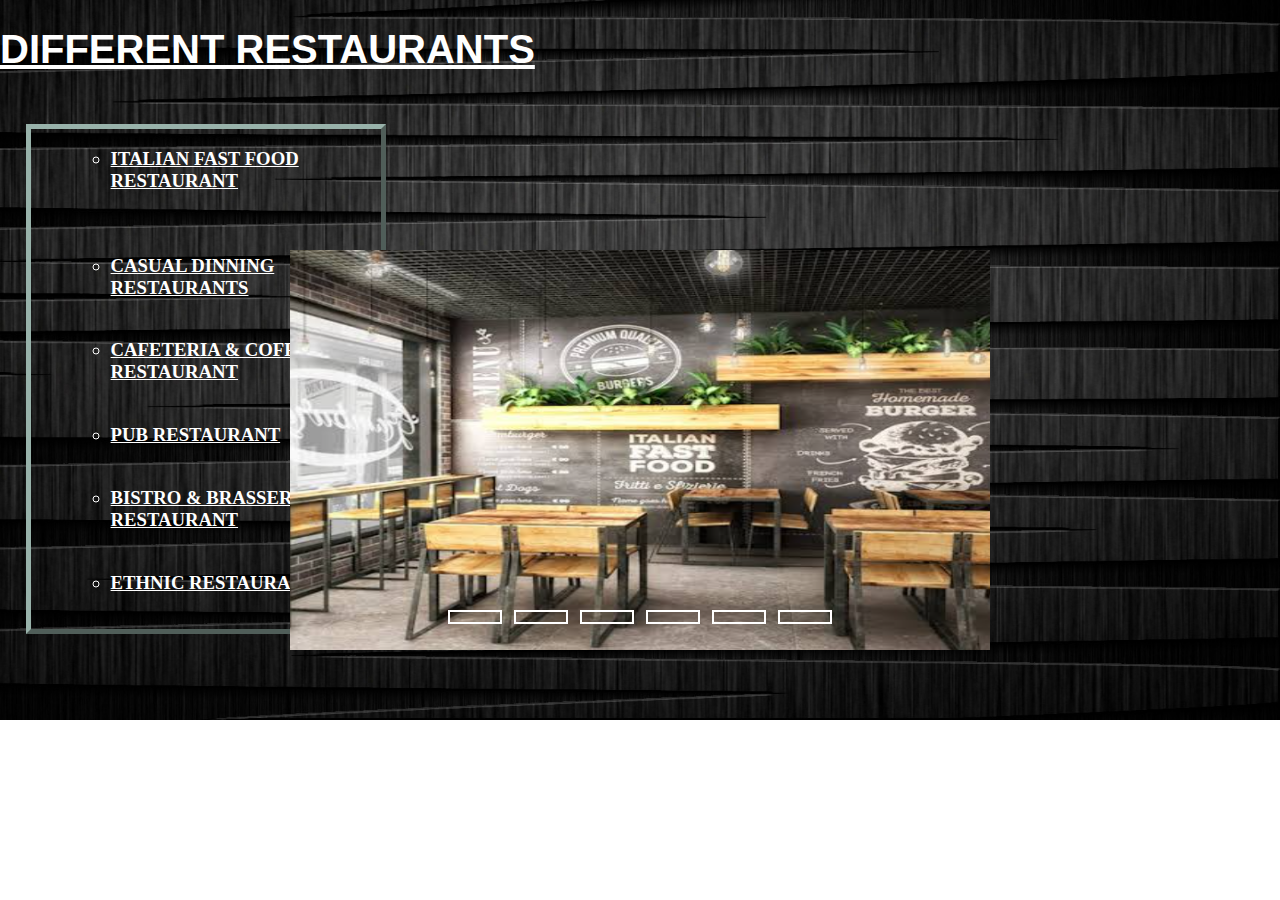
<file: index.html>
<!DOCTYPE html>
<html lang="en">
<head>
    <meta charset="UTF-8">
    <meta http-equiv="X-UA-Compatible" content="IE=edge">
    <meta name="viewport" content="width=device-width, initial-scale=1.0">
    <title>Slider</title>
    <link rel="stylesheet" href="css/style.css">
    
</head><style>
    .box{
        width: 350px;
        height: 500px;
        float: left;
        border: 5px solid rgb(152, 178, 170);
        border-style: outset;
        margin-left: 2%;
        margin-top:2%;

    }
    .box ul li{
        width: 300px;
        
        
        text-align: left;

    }
    .box ul  li a{text-decoration: none;
    color: darkgray;}
    .box ul li:hover{background-color: rgb(70, 107, 70);}
    .box ul li a:hover{columns: white;
    }
</style>
<body>
    <u><H1>DIFFERENT RESTAURANTS</H1></u>
    
<div class="box">
<ul type ="none">

    <ul><h3><a href="coffee.html"><li>ITALIAN FAST FOOD RESTAURANT</li></a><BR><br></h3>
    <h3><a href="coffee.html"><LI>CASUAL DINNING  RESTAURANTS</LI></a><BR></h3>
    <h3><a href="coffee.html"><LI>CAFETERIA & COFFEE RESTAURANT</LI></a><BR></h3>
    <h3><a href="coffee.html"><LI>PUB RESTAURANT</LI></a><BR></h3>
    <h3><a href="coffee.html"><LI>BISTRO & BRASSERIE RESTAURANT</LI></a><BR></h3>
    <h3><a href="coffee.html"><LI>ETHNIC RESTAURANT</LI></a>
</h3></ul></ul>
</div>
    
    
    <div class="slidershow middle">
        <div class="slides">
            <input type="radio" name="r" id="r1" checked>
            <input type="radio" name="r" id="r2">
            <input type="radio" name="r" id="r3">
            <input type="radio" name="r" id="r4">
            <input type="radio" name="r" id="r5">
            <input type="radio" name="r" id="r6">
            
            <div class="slide s1">
                <img src="/images/fastfood.png" width=""  alt="">
            </div>
            <div class="slide">
                <img src="/images/casual.png" alt="">
            </div>
            <div class="slide">
                <img src="/images/coffe.png" alt="">
            </div>
            <div class="slide">
                <img src="/images/pub.png" alt="">
            </div>
            <div class="slide">
                <img src="/images/bistro.png" alt="">
            </div>
            <div class="slide">
                <img src="/images/ethnic.png" alt="">
            </div>

        </div>
        <div class="navigation">
            <label for="r1" class="bar"></label>
            <label for="r2" class="bar"></label>
            <label for="r3" class="bar"></label>
            <label for="r4" class="bar"></label>
            <label for="r5" class="bar"></label>
            <label for="r6" class="bar"></label>
        </div>
    </div>
    

           
        
</body>
</html>
</file>
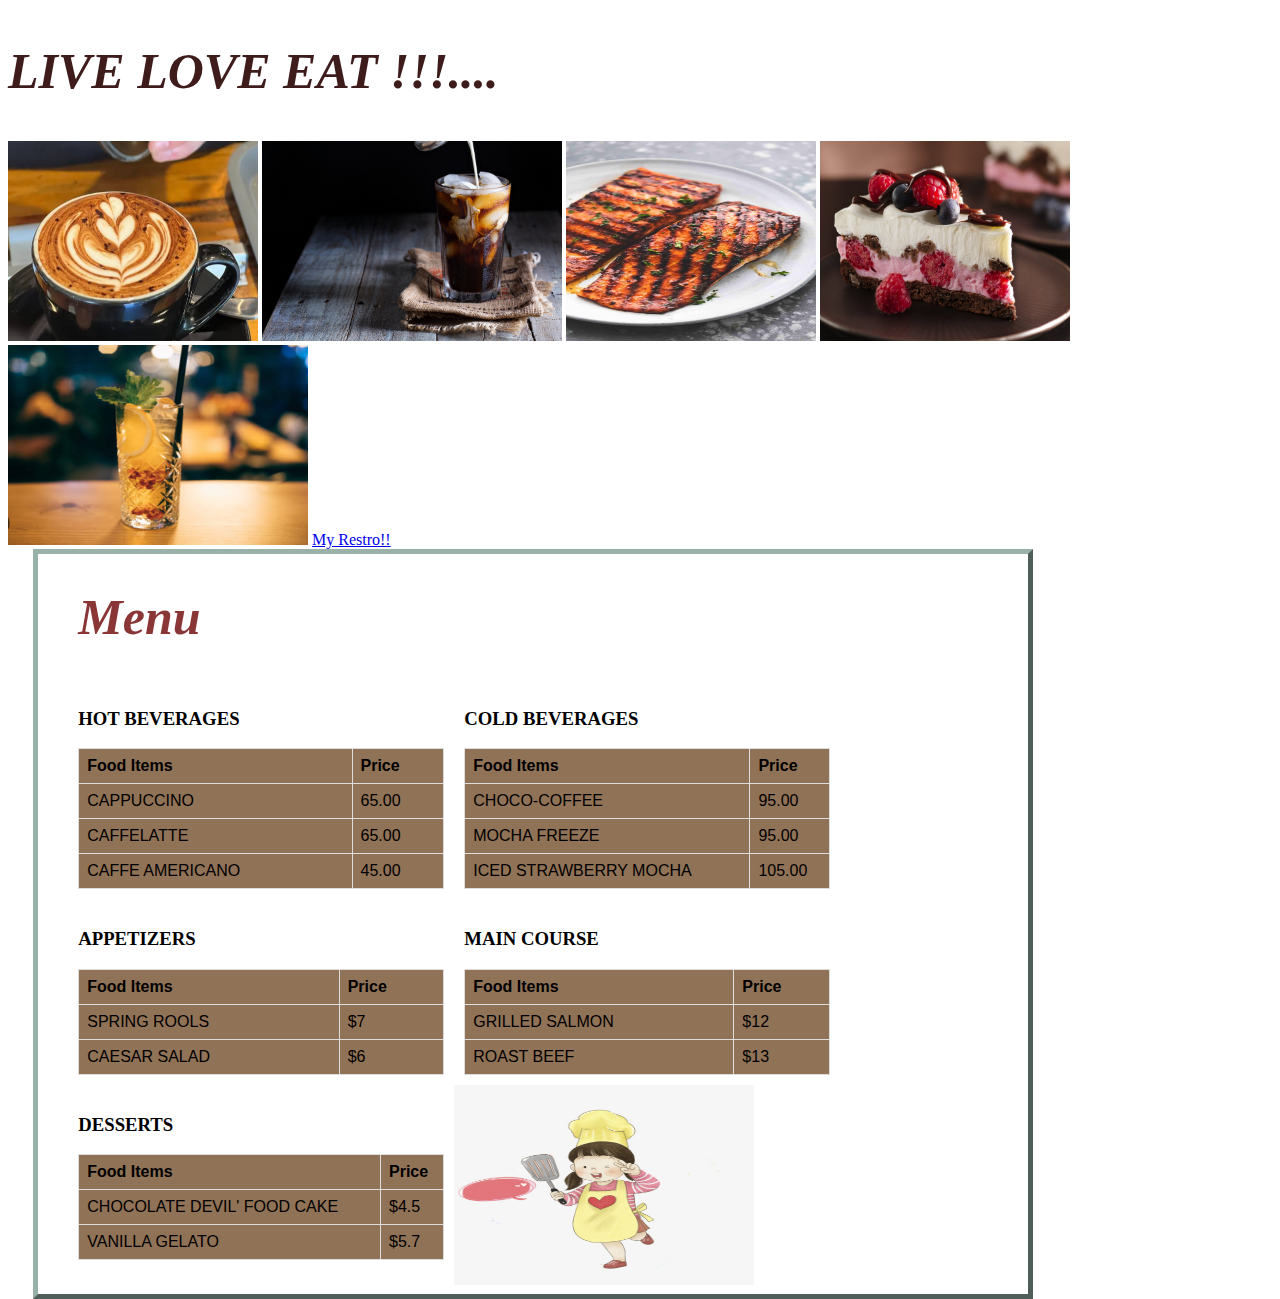
<file: cafe.html>
<!DOCTYPE html>
<html lang="en">
<head>
    <meta charset="UTF-8">
    <meta http-equiv="X-UA-Compatible" content="IE=edge">
    <meta name="viewport" content="width=device-width, initial-scale=1.0">
    <title>Document</title>
</head>
<style>
    table {
      font-family: arial, sans-serif;
      background-color: rgb(144, 114, 87);
      border-collapse: collapse;
  border-spacing: 0%;
  width: 100%;
  border: 1px solid #ddd;

    }
    
    
    td, th {
      border: 1px solid #dddddd;
      text-align: left;
      padding: 8px;
    }
    
    
    
    tr:hover {background-color: rgb(91, 80, 76);}
    h1{
        font-style: italic;
        font-size: 50px;
        color: #8a3636;
    }
    h2{
      font-style: italic;
        font-size: 50px;
        color: #3e1c1c;

    }
    * {
  box-sizing: border-box;
}

.row {
  margin-left:-10px;
  margin-right:-5px;
}
  
.column {
  float: left;
  width: 40%;
  padding: 10px;
}
.row::after {
  content: "";
  clear: both;
  display: table;
}
.box{
        width: 1000px;
        height: 750px;
        float: left;
        border: 5px solid rgb(152, 178, 170);
        border-style: outset;
        margin-left: 2%;
        margin-top:0%;
      

    }
    .box ul li{
        width: 300px;
        
        
        text-align: left;

    }
    .box ul  li a{text-decoration: none;
    color: darkgray;}
    .box ul li:hover{background-color: rgb(70, 107, 70);}
    .box ul li a:hover{columns: white;
    }
    
    </style>
<body>
  <H2>LIVE  LOVE  EAT !!!....</H2>
  <img src="/images/cup.png" width="250px" height="200px">
    
        
        <img src="/images/cold.jpg" width="300px" height="200px">
        <img src="/images/grill.jpg" width="250px" height="200px">
        <img src="/images/cake.jpg" width="250px" height="200px">
        <img src="/images/drinks.png" width="300px" height="200px">
    
    

        <div class="box">
          <ul type ="none">
  <h1>Menu </h1>
  <div class="row">
         <div class="column">
         <h3>HOT BEVERAGES</h3><table>
              <tr>
                <th colspan="1"> Food Items</th>
                <th>Price</th>
              </tr>
              <tr><td> CAPPUCCINO</td><td>65.00</td></tr>
              <tr><td>CAFFELATTE</td><td>65.00</td></tr>
              <tr><td>CAFFE AMERICANO</td><td>45.00</td></tr>
                     </table>
          </div>
          <div class="column"><h3>COLD BEVERAGES</h3><table>
            <tr>
             <th colspan="1"> Food Items</th><th>Price</th>
            </tr>
  
            <tr><td>CHOCO-COFFEE</td><td>95.00</td></tr>
            <tr><td>MOCHA FREEZE</td><td>95.00</td></tr>
            <tr><td>ICED STRAWBERRY MOCHA</td><td>105.00</td></tr></table>
          </div>
          <div class="column"><h3>APPETIZERS</h3><table>
            <tr>
             <th colspan="1"> Food Items</th><th>Price</th>
            </tr>
            <tr><td>SPRING ROOLS</td><td>$7</td></tr>
            <tr><td>CAESAR SALAD</td><td>$6</td></tr>
             </TABLE>
          </div>
 <div class="column"><h3>MAIN COURSE</h3><table>
  <tr>
    <th colspan="1"> Food Items</th>
    
    
    <th>Price</th>
  </tr>

  <tr>
    <td>GRILLED SALMON</td>
    
    <td>$12</td>
  </tr>
  <tr>
    <td>ROAST BEEF</td>
    
    <td>$13</td>
  </tr></table></div>
  <div class="column"><h3>DESSERTS</h3><table>
    <tr>
      <th colspan="1"> Food Items</th>
      
      
      <th>Price</th>
    </tr>
  
  
  <tr>
    <td>CHOCOLATE DEVIL'
        FOOD CAKE
    </td>
    
    <td>$4.5</td>
  </tr>
  <tr>
    <td>VANILLA GELATO</td>
    
    <td>$5.7</td>
  </tr>
</table></div>
<img src="/images/clip.jpg" width="300px" height="200px">
</div></DIV></UL>
<a href="casual.html">My Restro!!</a>


</body>
</html>
</file>
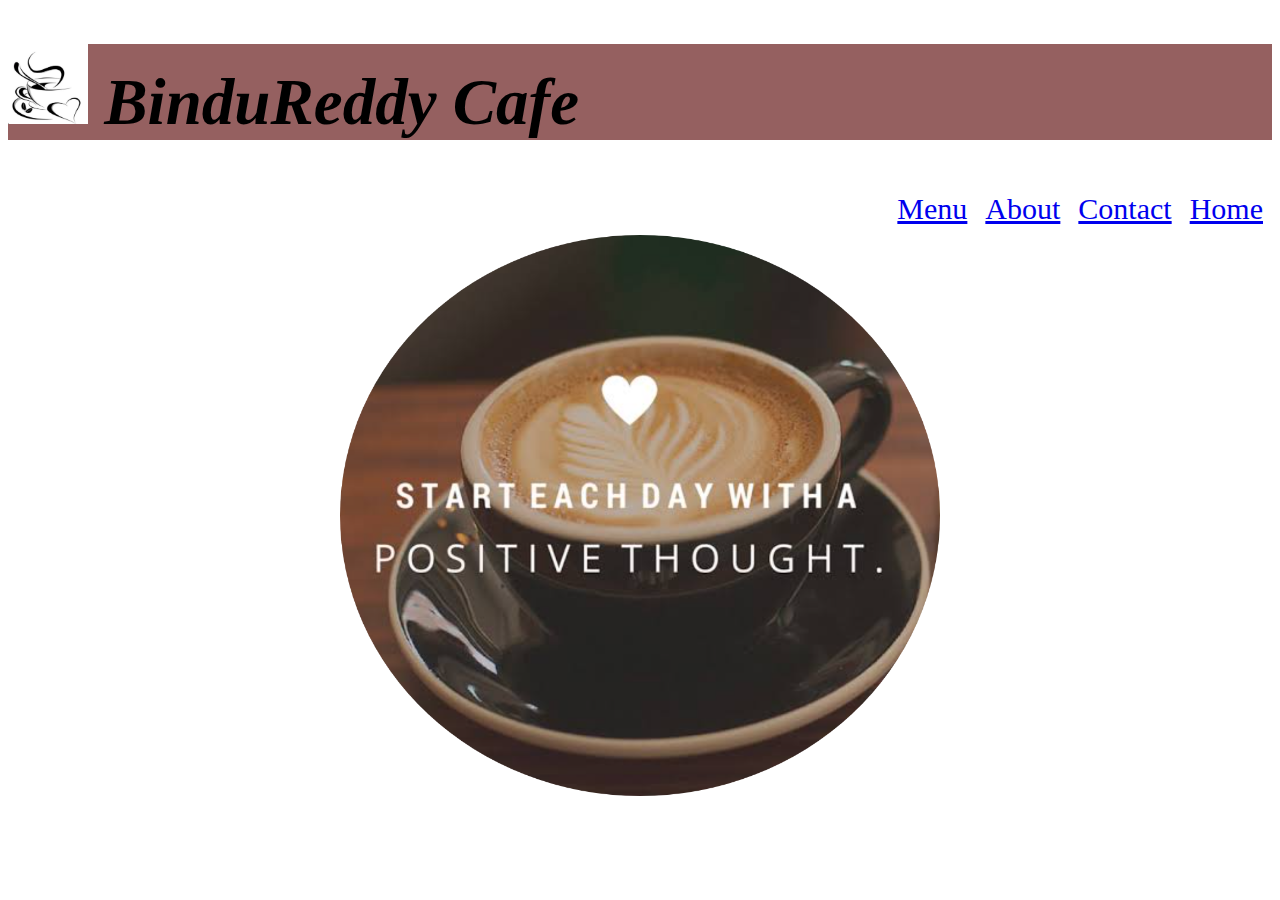
<file: coffee.html>
<!DOCTYPE html>
<html lang="en">
<head>
    <meta charset="UTF-8">
    <meta http-equiv="X-UA-Compatible" content="IE=edge">
    <meta name="viewport" content="width=<device-width>, initial-scale=1.0">
    <title>Document</title>
    
 <link href="https://fonts.googleapis.com/css2?family=Karla&family=Playfair+Display&display=swap" rel="stylesheet">
</head>
<body>
    <style>
        h1{
            font-size: 65px;
            font-style: italic;
            display: block;
            padding: 0;
            background-color: #956060;
        }
        ul {
  list-style-type: none;
  margin: 0;
  padding: 0;
  overflow: hidden;
}

li {
  float:right;
  
}

li a {
  display: block;
  padding: 9px;
  
  margin-right: 10%;
  font-size: 30px;
}

        
        
    </style>
    
       
    
    <h1><img src="/images/logo.png" width="80px " height="80px"> BinduReddy Cafe </h1>
        
       
    <ul>
        <li><a href="#home">Home</a></li>
        
        <li><a href="#contact">Contact</a></li>
        <li><a href="#about">About</a></li>
        <li><a href="cafe.html">Menu</a></li>
      </ul><center>
    <img src="/images/cafeco.png" width="600px" ></center>

    
    
    
</body>
</html>
</file>
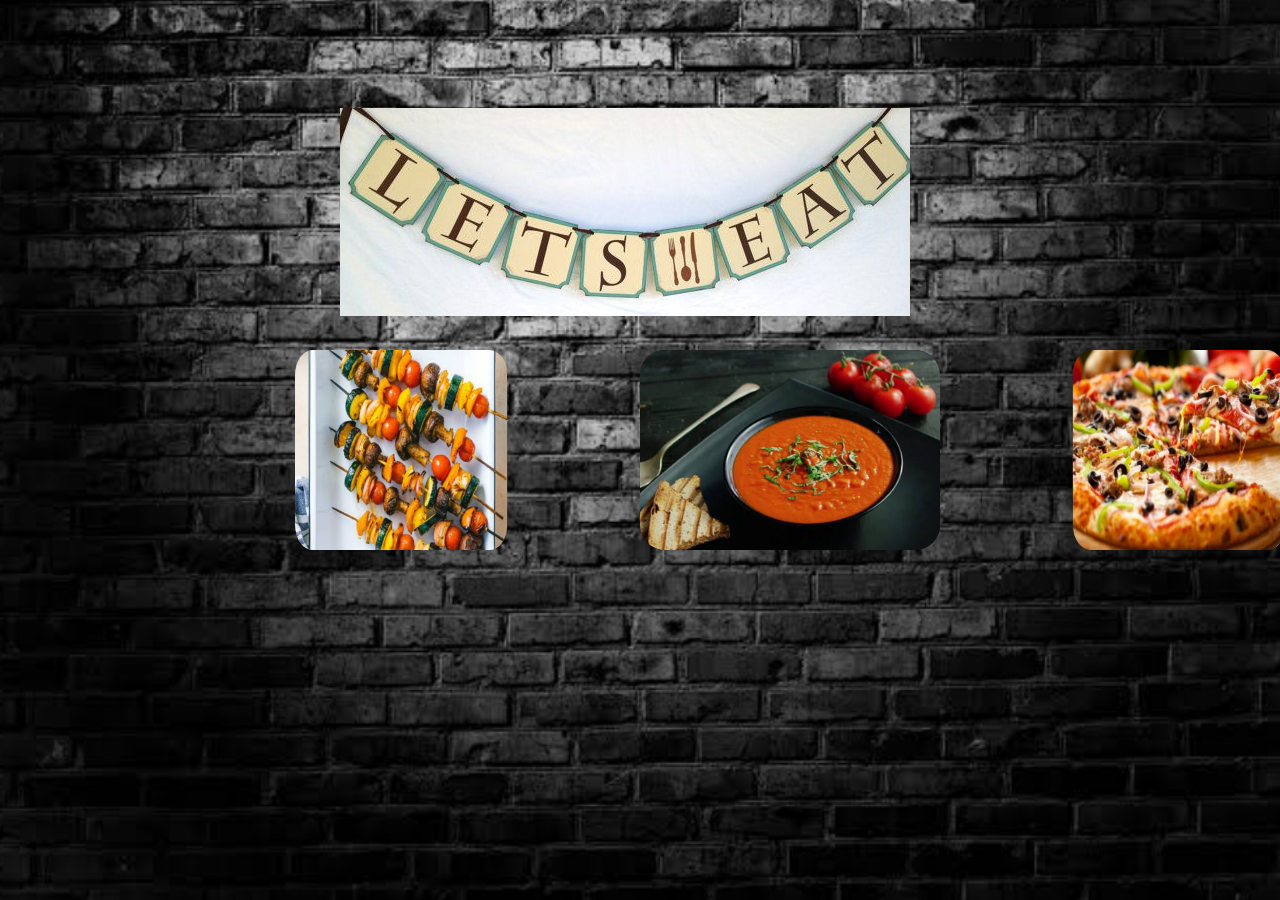
<file: dine.html>
<!DOCTYPE html>
<html lang="en">
<head>
    <meta charset="UTF-8">
    <meta http-equiv="X-UA-Compatible" content="IE=edge">
    <meta name="viewport" content="width=device-width, initial-scale=1.0">
    <title>Document</title>
<link rel="stylesheet" href="/css/dinstyile.css">
</head>
<STYLE>
    H1{
       width: 300PX;
      height: 300PX;
      margin-bottom: 30%;
    }
    
</STYLE>
<body>
    <h1><IMG src="/images/eat1.jpg" ></h1>
        
    
 <div class="slider">
    <span style="--i:1"><img src="/images/biryani.png" alt=""></span>
    <span style="--i:2"><img src="/images/non veg.png" alt=""></span>
    <span style="--i:3"><img src="/images/veg.jpg" alt=""></span>
    <span style="--i:4"><img src="/images/noodles.png" alt=""></span>
    <span style="--i:5"><img src="/images/toco.png" alt=""></span>
    <span style="--i:6"><img src="/images/sndw.png" alt=""></span>
    <span style="--i:7"><img src="/images/siders.png" alt=""></span>
    <span style="--i:8"><img src="/images/soups.png" alt=""></span>
    <span style="--i:9"><img src="/images/IMG_20230522_081007.jpg" alt=""></span>
    <span style="--i:10"><img src="/images/drinks.png" alt=""></span>
    <span style="--i:11"><img src="/images/dessert.png" alt=""></span>
 </div>
 
    
</body>
</html>
</file>
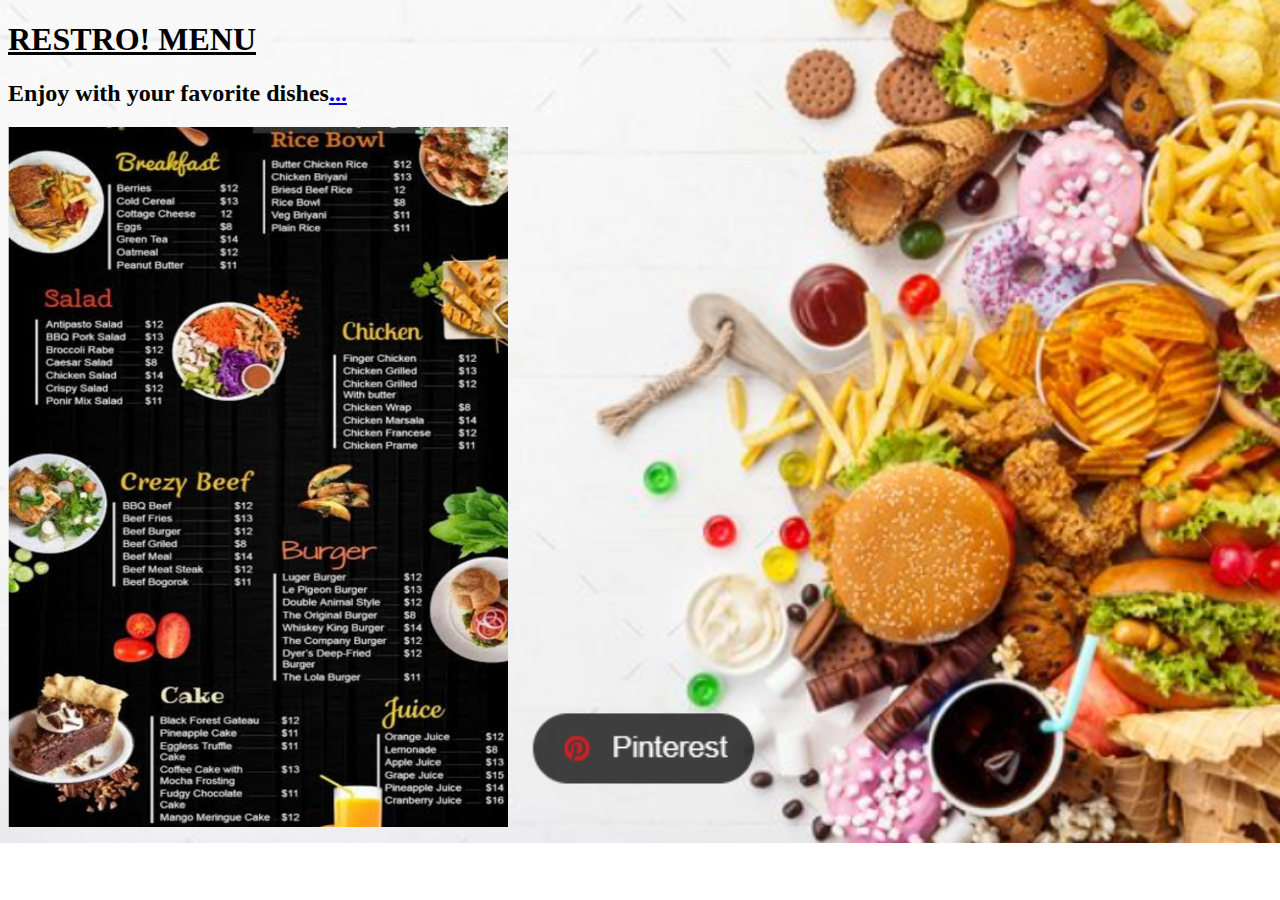
<file: menu.html>
<!DOCTYPE html>
<html lang="en">
<head>
    <meta charset="UTF-8">
    <meta http-equiv="X-UA-Compatible" content="IE=edge">
    <meta name="viewport" content="width=device-width, initial-scale=1.0">
    <title>Document</title>
</head>
<style>
    body{
        background-image: url(/images/wall.png);
        background-repeat: no-repeat;
        background-size: cover;
    }
</style>
<body><U><H1> RESTRO! MENU</H1></U>
    <H2>Enjoy with your favorite dishes<a href="tq.html">...</a></H2>
    
    <IMG src="/images/menu.jfif" width="500PX" height="700PX">
        
    
</body>
</html>
</file>
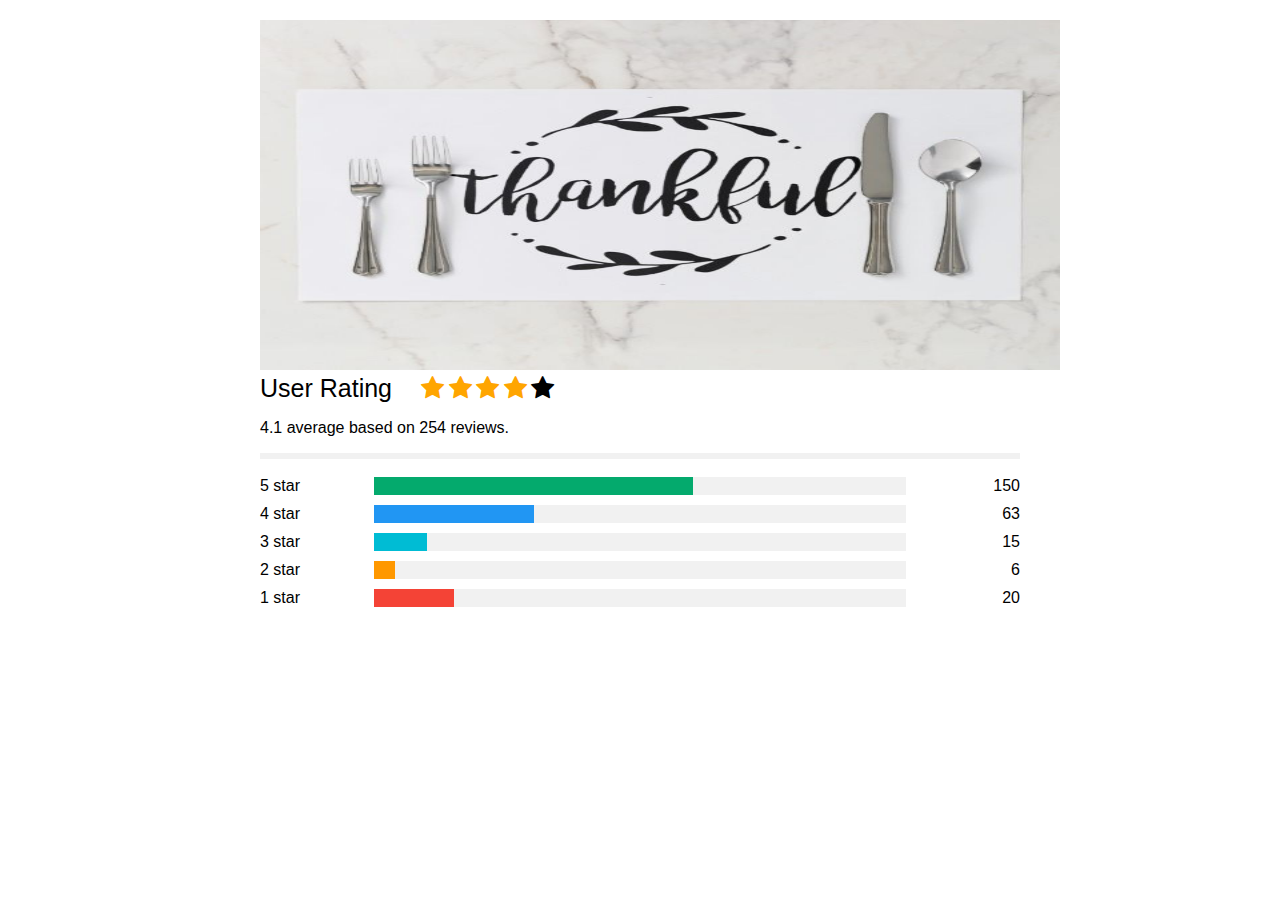
<file: tq.html>
<!DOCTYPE html>
<html lang="en">
<head>
    <meta charset="UTF-8">
    <meta http-equiv="X-UA-Compatible" content="IE=edge">
    <meta name="viewport" content="width=device-width, initial-scale=1.0">
    <title>Document</title>
    <link rel="stylesheet" href="https://cdnjs.cloudflare.com/ajax/libs/font-awesome/4.7.0/css/font-awesome.min.css">

</head>
<style>
   
    
    * {
  box-sizing: border-box;
}

body {
  font-family: Arial;
  margin: 0 auto; /* Center website */
  max-width: 800px; /* Max width */
  padding: 20px;
}

.heading {
  font-size: 25px;
  margin-right: 25px;
}

.fa {
  font-size: 25px;
}

.checked {
  color: orange;
}

/* Three column layout */
.side {
  float: left;
  width: 15%;
  margin-top:10px;
}

.middle {
  margin-top:10px;
  float: left;
  width: 70%;
}

/* Place text to the right */
.right {
  text-align: right;
}

/* Clear floats after the columns */
.row:after {
  content: "";
  display: table;
  clear: both;
}

/* The bar container */
.bar-container {
  width: 100%;
  background-color: #f1f1f1;
  text-align: center;
  color: white;
}

/* Individual bars */
.bar-5 {width: 60%; height: 18px; background-color: #04AA6D;}
.bar-4 {width: 30%; height: 18px; background-color: #2196F3;}
.bar-3 {width: 10%; height: 18px; background-color: #00bcd4;}
.bar-2 {width: 4%; height: 18px; background-color: #ff9800;}
.bar-1 {width: 15%; height: 18px; background-color: #f44336;}

/* Responsive layout - make the columns stack on top of each other instead of next to each other */
@media (max-width: 400px) {
  .side, .middle {
    width: 100%;
  }
  .right {
    display: none;
  }
}
</style>
<body>
    <img src="/images/tq.jpg" width="800px" height="350px">
    
    <span class="heading">User Rating</span>
<span class="fa fa-star checked"></span>
<span class="fa fa-star checked"></span>
<span class="fa fa-star checked"></span>
<span class="fa fa-star checked"></span>
<span class="fa fa-star"></span>
<p>4.1 average based on 254 reviews.</p>
<hr style="border:3px solid #f1f1f1">

<div class="row">
  <div class="side">
    <div>5 star</div>
  </div>
  <div class="middle">
    <div class="bar-container">
      <div class="bar-5"></div>
    </div>
  </div>
  <div class="side right">
    <div>150</div>
  </div>
  <div class="side">
    <div>4 star</div>
  </div>
  <div class="middle">
    <div class="bar-container">
      <div class="bar-4"></div>
    </div>
  </div>
  <div class="side right">
    <div>63</div>
  </div>
  <div class="side">
    <div>3 star</div>
  </div>
  <div class="middle">
    <div class="bar-container">
      <div class="bar-3"></div>
    </div>
  </div>
  <div class="side right">
    <div>15</div>
  </div>
  <div class="side">
    <div>2 star</div>
  </div>
  <div class="middle">
    <div class="bar-container">
      <div class="bar-2"></div>
    </div>
  </div>
  <div class="side right">
    <div>6</div>
  </div>
  <div class="side">
    <div>1 star</div>
  </div>
  <div class="middle">
    <div class="bar-container">
      <div class="bar-1"></div>
    </div>
  </div>
  <div class="side right">
    <div>20</div>
  </div>
</div><br>


</body>
</html>
</file>
<file: css/style.css>
body{
    padding: 0;
    margin: 0;
    

background-image: url("/images/cfb.jfif");
    background-size: cover;
    
    background-repeat: no-repeat;}
   
*{
    font-family: Aclonica;
    color: white;
}

h1{
    font-size: 40px;
    font-family:Arial, Helvetica, sans-serif;
    position: relative;
    
    
}

H2{
    font-family: 'Franklin Gothic Medium', 'Arial Narrow', Arial, sans-serif;
    font-size: large;
}

    
.slidershow{
    width: 700px;
    height: 400px;
    overflow: hidden;
}
.middle{
    position: absolute;
    top: 50%;
    left: 50%;
    transform: translate(-50%,-50%);
    
}



.navigation{
    position: absolute;
    bottom: 20px;
    left: 50%;
    transform: translate(-50%);
    display: flex;
}
.bar{
    width: 50px;
    height: 10px;
    border: 2px solid #fff;
    margin: 6px;
    cursor: pointer;
    transition: 0.4s;
}
.bar :hover{
    background: #fff;

}
input[name="r"]{
    position: absolute;
    visibility: hidden;
}
.slides{
    width: 700%;
    height: 100%;
    display: flex;
}
.slide{
    width: 20%;
    transition: 0.6s;
}
.slide img{
    width: 100%;
    height: 100%;

}
#r1:checked ~ .s1{
    margin-left: 0;
}
#r2:checked ~ .s1{
    margin-left: -20%;
}
#r3:checked ~ .s1{
    margin-left: -40%;
}
#r4:checked ~ .s1{
    margin-left: -60%;
}
#r5:checked ~ .s1{
    margin-left: -80%;
}
#r6:checked ~ .s1{
    margin-left: -100%;
}
</file>
<file: css/dinstyile.css>
* {
    margin: 0;
    padding: 0;
    box-sizing: border-box;
}
body{
    background-image: url(/images/blackbc.png);
    background-repeat: no-repeat;
    background-size:cover;
    
    height: 100vh;
    display: flex;
    align-items: center;
    justify-content: center;
    overflow: hidden;
   
}
.slider{
    position:relative;
    width: 300px;
    height: 200px;
    transform-style: preserve-3d;
    animation: rotate 30s linear infinite;

    
    
}
@keyframes rotate{
    0%{
        transform: perspective(1000px) rotateY(0deg);
    }
    100%{
        transform: perspective(1000px) rotateY(360deg);
    }
}
.slider span{
    position: absolute;
    top:0;
    left: 0;
    width: 100%;
    height: 100%;
    transform-origin: center;
    transform-style: preserve-3d;
    transform: rotateY(calc(var(--i)*45deg)) translateZ(550px);
}
.slider span img{
    position: absolute;
    top: 0;
    left: 0;
    width: 100%;
    height: 100%;
    border-radius: 25px;
    object-fit: cover;
    transition: 4S;
}
.slider span:hover img{
    transform:translateY(-50px) scale(1.2);
    cursor: pointer;
}
</file>
